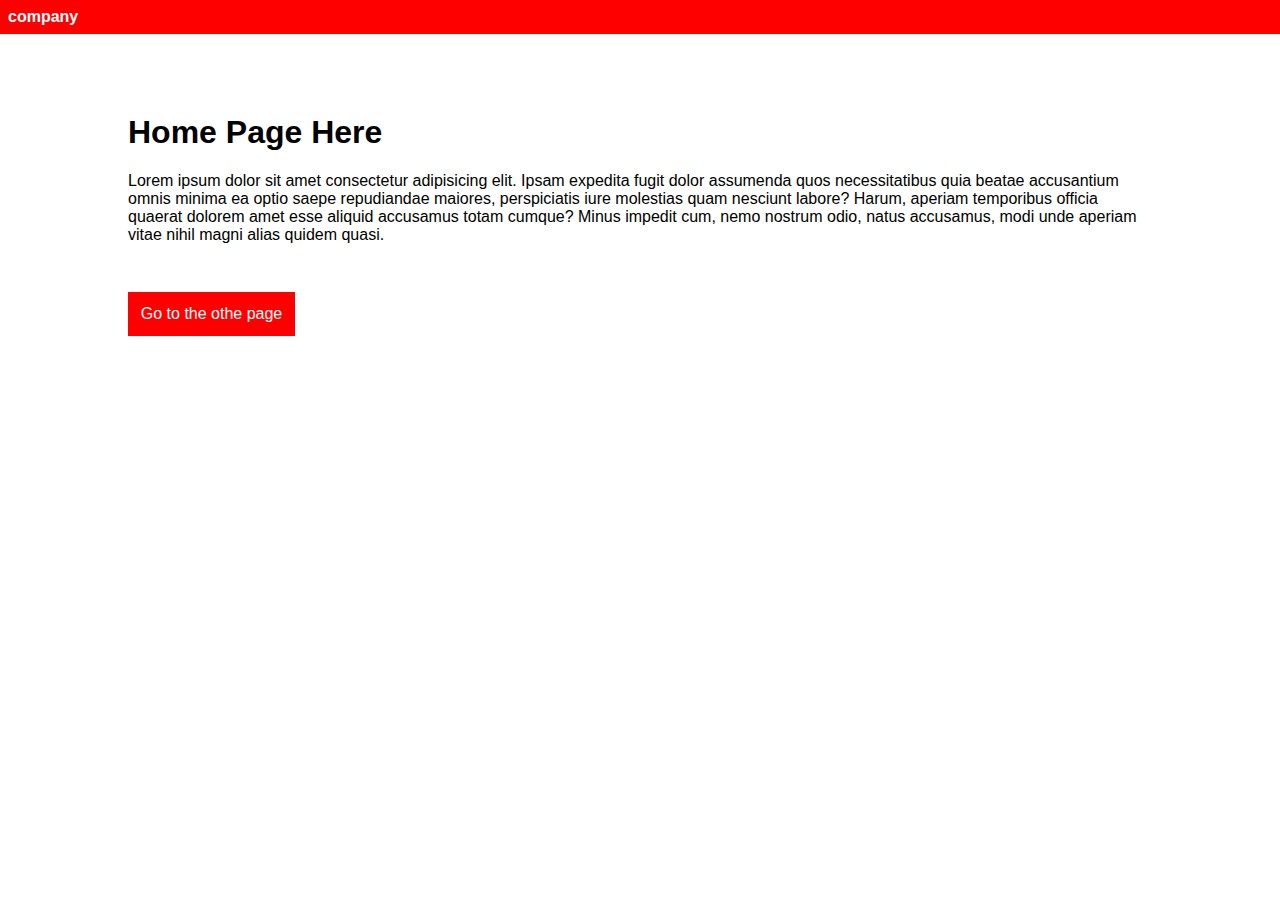
<file: index.html>
<!DOCTYPE html>
<html lang="en">

<head>
    <meta charset="UTF-8">
    <meta name="viewport" content="width=device-width, initial-scale=1.0">
    <meta http-equiv="X-UA-Compatible" content="ie=edge">
    <title>home</title>
    <link rel="stylesheet" href="child.css">
</head>

<body>


    <div class="container"></div>
    <nav>
        <a href="#">company</a>

    </nav>

    <main id="swup" class="transition-fade">
        <h1> Home Page Here</h1>
        <p> Lorem ipsum dolor sit amet consectetur adipisicing elit. Ipsam expedita fugit dolor assumenda quos
            necessitatibus quia beatae accusantium omnis minima ea optio saepe repudiandae maiores, perspiciatis iure
            molestias quam nesciunt labore? Harum, aperiam temporibus officia quaerat dolorem amet esse aliquid
            accusamus totam cumque? Minus impedit cum, nemo nostrum odio, natus accusamus, modi unde aperiam vitae
            nihil magni alias quidem quasi.</p>
        <a href="/subpage.html"> Go to the othe page</a>
    </main>

    <script src="swup.min.js"></script>
    <script>
        const swup = new Swup();
    </script>
</body>

</html>
</file>
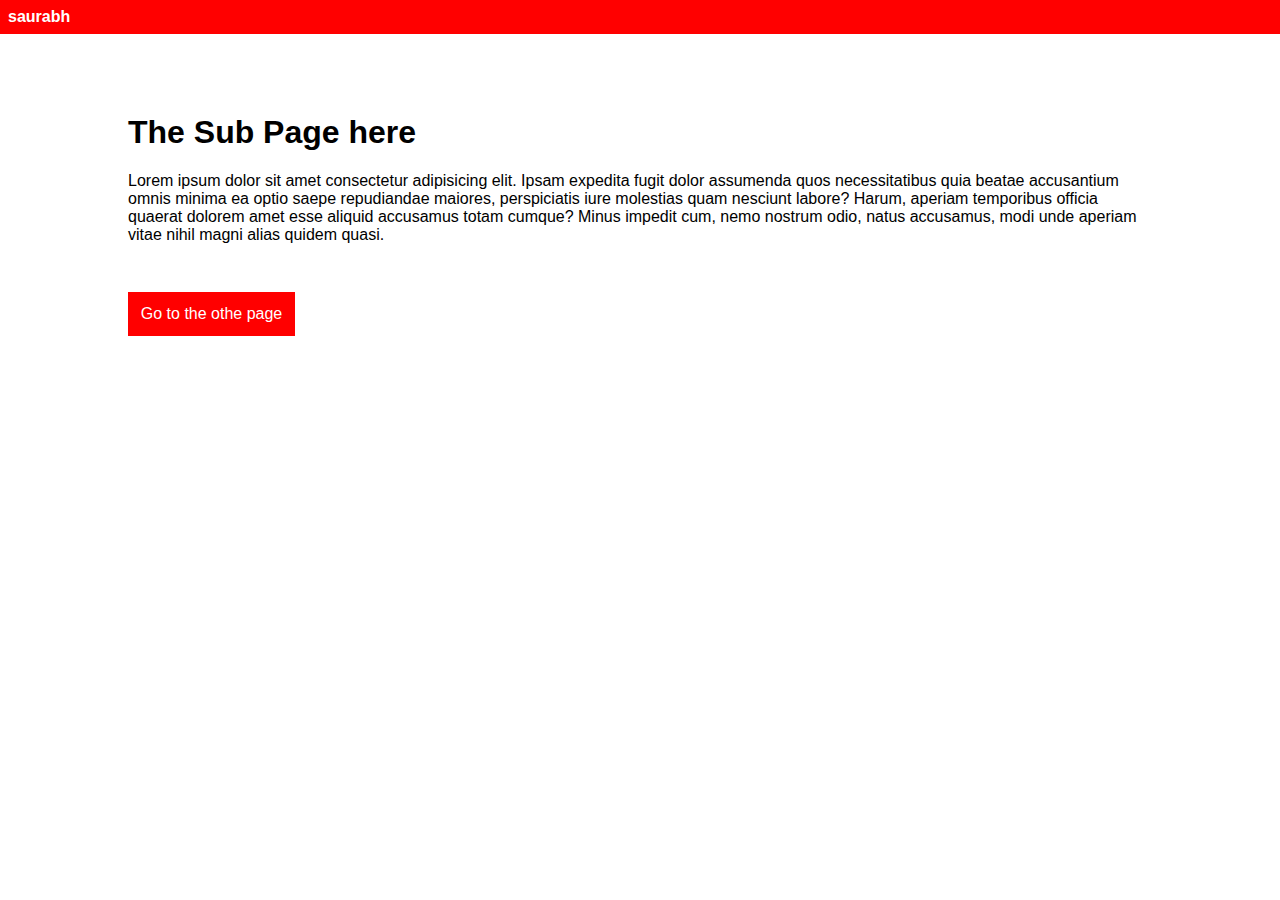
<file: subpage.html>
<!DOCTYPE html>
<html lang="en">

<head>
    <meta charset="UTF-8">
    <meta name="viewport" content="width=device-width, initial-scale=1.0">
    <meta http-equiv="X-UA-Compatible" content="ie=edge">
    <title>SupPage</title>
    <link rel="stylesheet" href="child.css">
</head>

<body>


    <div class="container"></div>
    <nav>
        <a href="#">saurabh</a>

    </nav>

    <main id="swup" class="transition-fade">
        <h1> The Sub Page here</h1>
        <p> Lorem ipsum dolor sit amet consectetur adipisicing elit. Ipsam expedita fugit dolor assumenda quos
            necessitatibus quia beatae accusantium omnis minima ea optio saepe repudiandae maiores, perspiciatis iure
            molestias quam nesciunt labore? Harum, aperiam temporibus officia quaerat dolorem amet esse aliquid
            accusamus totam cumque? Minus impedit cum, nemo nostrum odio, natus accusamus, modi unde aperiam vitae
            nihil magni alias quidem quasi.</p>
        <a href="/index.html"> Go to the othe page</a>
    </main>

    <!-- <script src="/node_modules/swup/dist/swup.min.js"></script>
    <script>
        const swup = new Swup();
    </script> -->
</body>

</html>
</file>
<file: child.css>
body {
    font-family: 'Gill Sans', 'Gill Sans MT', Calibri, 'Trebuchet MS', sans-serif;
    margin: 0%;
}

a {
    text-decoration: none;
}

.container {
    width: 80%;
    margin: 0 auto;
}

nav {
    background: red;
    padding: .5em;
}

nav>a {
    color: white;
    font-weight: bold;
}

main {
    width: 80%;
    margin: 5em auto;

}

main>a {
    display: inline-block;
    background: red;
    color: white;
    padding: .8em;
    margin-top: 2em;
}

.transition-fade {
    transition: .6s;
    opacity: 1;
}

html.is-animating .transition-fade {
    opacity: 0;
}
</file>
